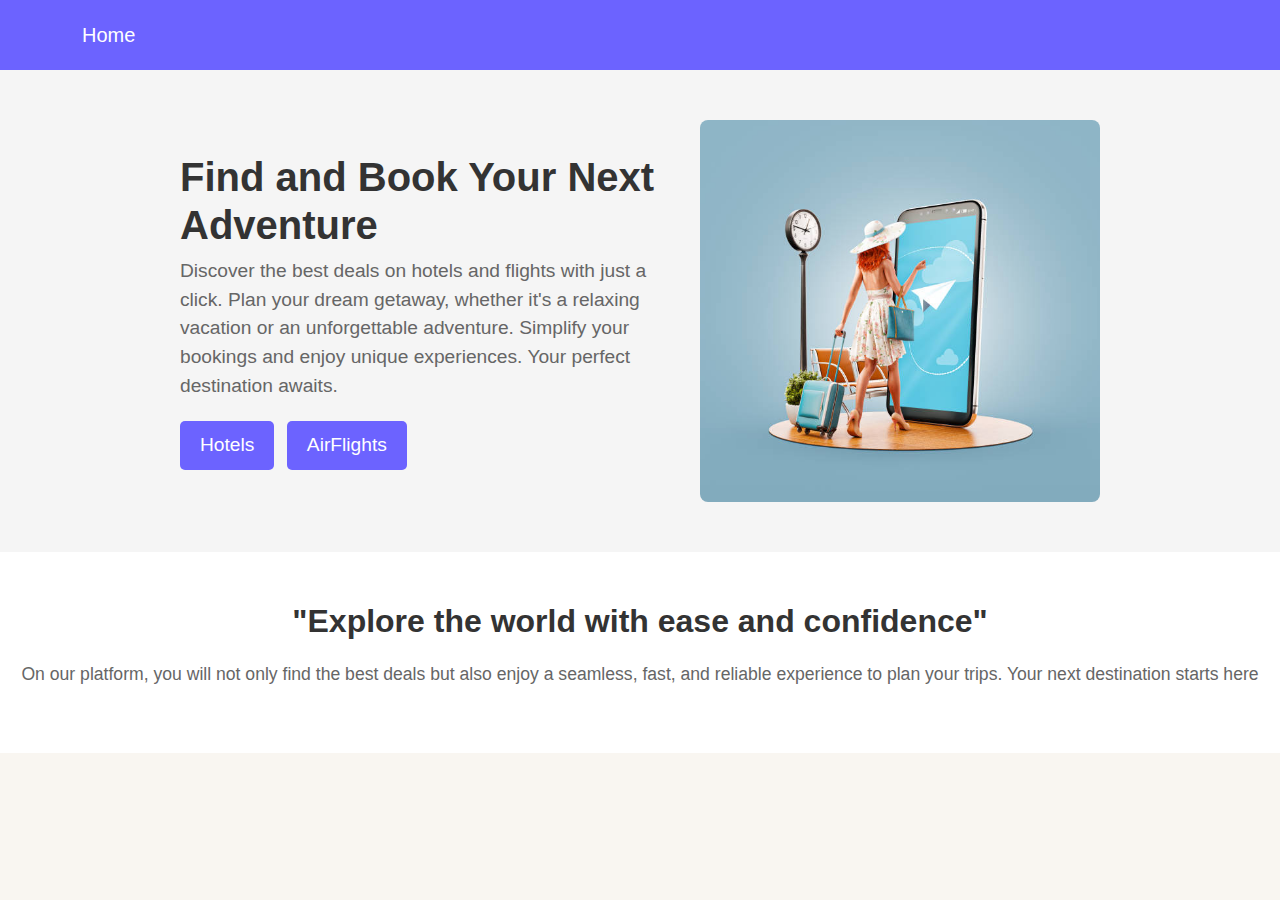
<file: index.html>
<!DOCTYPE html>
<html lang="en">

<head>
    <meta charset="UTF-8">
    <meta name="viewport" content="width=device-width, initial-scale=1.0">
    <title>Home - Welcome</title>

    <link href="https://cdn.jsdelivr.net/npm/bootstrap@5.3.2/dist/css/bootstrap.min.css" rel="stylesheet">
    <style>
        body {
            background-color: #f9f6f1; /* Fondo claro */
            font-family: Arial, sans-serif;
        }

        .navbar-custom {
            background-color: #6c63ff;
            padding: 15px;
        }

        .navbar-custom .nav-link {
            color: white;
            font-size: 1rem;
            font-weight: bold;
            margin-right: 15px;
        }

        .hero-section {
            background-color: #f5f5f5;
            padding: 50px 20px;
            display: flex;
            flex-wrap: wrap;
            justify-content: center;
            align-items: center;
        }

        .hero-section .text-content {
            max-width: 500px;
            margin-right: 20px;
        }

        .hero-section .text-content h1 {
            font-size: 2.5rem;
            font-weight: bold;
            color: #333;
        }

        .hero-section .text-content p {
            font-size: 1.2rem;
            color: #666;
            margin-bottom: 20px;
        }

        .hero-section .btn-main {
            background-color: #6c63ff;
            color: white;
            padding: 10px 20px;
            font-size: 1.2rem;
            border: none;
            border-radius: 5px;
        }

        .hero-section .btn-main:hover {
            background-color: #5a54d1;
        }

        .image-content img {
            max-width: 400px;
            border-radius: 8px;
        }

        .secondary-section {
            background-color: white;
            padding: 50px 20px;
        }

        .secondary-section h2 {
            font-size: 2rem;
            font-weight: bold;
            color: #333;
            margin-bottom: 20px;
        }

        .secondary-section p {
            font-size: 1.1rem;
            color: #666;
        }
    </style>
</head>

<body>

    <!-- Navbar -->
    <nav class="navbar navbar-expand-lg navbar-custom">
        <div class="container">
            <a class="navbar-brand text-white" href="#">Home</a>
            <button class="navbar-toggler" type="button" data-bs-toggle="collapse" data-bs-target="#navbarNav"
                aria-controls="navbarNav" aria-expanded="false" aria-label="Toggle navigation">
                <span class="navbar-toggler-icon"></span>
            </button>
            <div class="collapse navbar-collapse" id="navbarNav">
                <ul class="navbar-nav ms-auto">
                </ul>
            </div>
        </div>
    </nav>

    <!-- Hero Section -->
    <section class="hero-section">
        <div class="text-content">
            <h1>Find and Book Your Next Adventure</h1>
            <p>Discover the best deals on hotels and flights with just a click. Plan your dream getaway, whether it's a relaxing vacation or an unforgettable adventure. Simplify your bookings and enjoy unique experiences. Your perfect destination awaits.</p>
            <div>
                <a href="hotels.html" class="btn btn-main me-2">Hotels</a>
                <a href="airflights.html" class="btn btn-main">AirFlights</a>
            </div>
        </div>
        <div class="image-content">
            <img src="./istockphoto-1173289392-612x612.jpg" alt="Travel Image">
        </div>
    </section>

    <!-- Secondary Section -->
    <section class="secondary-section text-center">
        <h2>"Explore the world with ease and confidence"</h2>
        <p>On our platform, you will not only find the best deals but also enjoy a seamless, fast, and reliable experience to plan your trips. Your next destination starts here</p>
    </section>

    <script src="https://cdn.jsdelivr.net/npm/bootstrap@5.3.2/dist/js/bootstrap.bundle.min.js"></script>
</body>

</html>
</file>
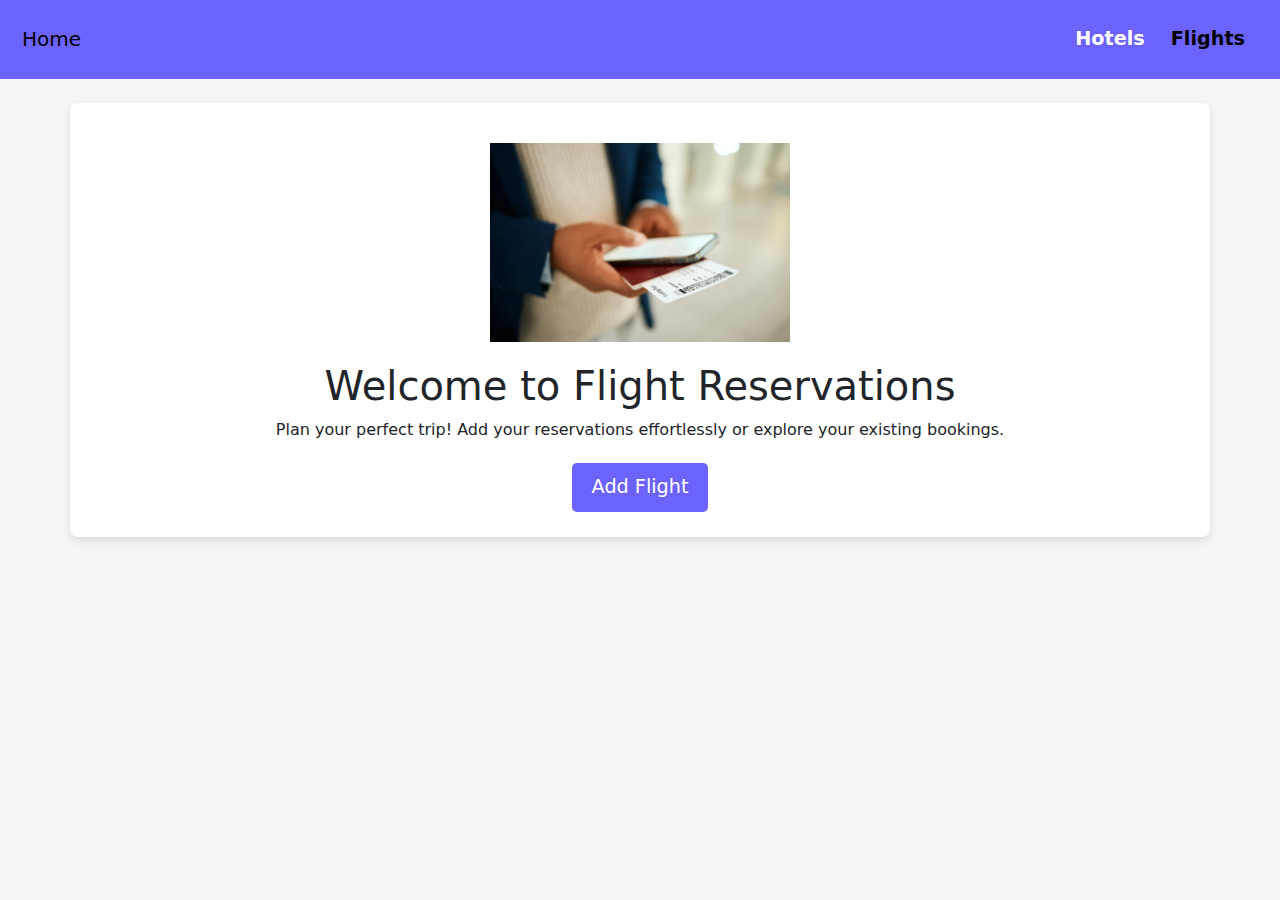
<file: airflights.html>
<!DOCTYPE html>
<html lang="en">

<head>
    <meta charset="UTF-8">
    <meta name="viewport" content="width=device-width, initial-scale=1.0">
    <title>Reservations - Flights</title>
    <link href="https://cdn.jsdelivr.net/npm/bootstrap@5.3.2/dist/css/bootstrap.min.css" rel="stylesheet">
    <style>
        body {
            background-color: #f5f5f5;
        }

        .navbar-custom {
            background-color: #6c63ff;
            padding: 15px 10px;
        }

        .navbar-custom .nav-link {
            color: white;
            font-size: 1.2rem;
            font-weight: bold;
            padding: 10px 20px;
            border-radius: 5px;
            margin: 0 5px;
        }

        .navbar-custom .nav-link:hover {
            background-color: #5a54d1;
        }

        .btn-main {
            background-color: #6c63ff;
            color: white;
            padding: 10px 20px;
            font-size: 1.2rem;
            border: none;
            border-radius: 5px;
            margin: 5px;
        }

        .btn-main:hover {
            background-color: #5a54d1;
        }

        .btn-edit {
            background-color: #28a745;
            color: white;
            padding: 5px 10px;
            border-radius: 5px;
            font-size: 0.9rem;
            border: none;
        }

        .btn-edit:hover {
            background-color: #218838;
        }


        .btn-delete {
            background-color: #dc3545;
            color: white;
            padding: 5px 10px;
            border-radius: 5px;
            font-size: 0.9rem;
            border: none;
        }

        .btn-delete:hover {
            background-color: #c82333;
        }

        .container {
            background-color: white;
            padding: 20px;
            border-radius: 8px;
            box-shadow: 0 4px 8px rgba(0, 0, 0, 0.1);
        }

        .table thead {
            background-color: #6c63ff;
            color: white;
        }

        .img-banner {
            max-width: 300px;
            margin: 20px auto;
            display: block;
        }
    </style>
</head>

<body>
    <!-- Navbar -->
    <nav class="navbar navbar-expand-lg navbar-custom">
        <div class="container-fluid">
            <a class="navbar-brand" href="index.html">Home</a>
            <ul class="navbar-nav ms-auto">
                <li class="nav-item">
                    <a class="nav-link" href="hotels.html">Hotels</a>
                </li>
                <li class="nav-item">
                    <a class="nav-link active" href="airflights.html">Flights</a>
                </li>
            </ul>
        </div>
    </nav>

    <div class="container mt-4 text-center">
        <img src="./istockphoto-1485260065-612x612.jpg" alt="Flights" class="img-banner">
        <h1>Welcome to Flight Reservations</h1>
        <p>Plan your perfect trip! Add your reservations effortlessly or explore your existing bookings.</p>
        <button class="btn btn-main" data-bs-toggle="modal" data-bs-target="#flightModal">Add Flight</button>
    </div>

    <!-- Flight Table -->
    <div id="flightsTableContainer" class="container mt-4" style="display: none;">
        <h2 class="mb-3">Your Flights</h2>

        <div class="row">
            <div class="col-lg-6"></div>
            <div class="col-lg-6">
                <div class="input-group mb-3">
                    <button class="btn btn-outline-secondary dropdown-toggle" type="button" data-bs-toggle="dropdown"
                        aria-expanded="false">Filter</button>

                    <div class="dropdown-menu container">
                        <div class="form-check">
                            <input class="form-check-input" type="radio" name="radioCityOriginName" id="radioCityOrigin"
                                onclick="pressRadioFilter('radioCityOrigin')">
                            <label class="form-check-label" for="radioCityOrigin">
                                City Origin
                            </label>
                        </div>
                        <div class="form-check">
                            <input class="form-check-input" type="radio" name="radioCityDestinationName"
                                id="radioCityDestination" onclick="pressRadioFilter('radioCityDestination')">
                            <label class="form-check-label" for="radioCityDestination">
                                City Destination
                            </label>
                        </div>
                        <div class="form-check">
                            <input class="form-check-input" type="radio" name="radioDepartureDateTimeName"
                                id="radioDepartureDateTime" onclick="pressRadioFilter('radioDepartureDateTime')">
                            <label class="form-check-label" for="radioDepartureDateTime">
                                Departure Date Time
                            </label>
                        </div>
                        <div class="form-check">
                            <input class="form-check-input" type="radio" name="radioPriceName" id="radioPrice"
                                onclick="pressRadioFilter('radioPrice')">
                            <label class="form-check-label" for="radioPrice">
                                Price
                            </label>
                        </div>
                    </div>

                    <input type="text" class="form-control" placeholder="Insert the City Origin"
                        aria-label="Recipient's username" aria-describedby="button-addon2">
                    <button class="btn btn-outline-secondary" type="button" id="button-addon2"
                        onclick="searchFlights()">Search</button>

                </div>
            </div>
        </div>

        <table id="flightsTable" class="table table-striped">
            <thead>
                <tr>
                    <th>City Origin</th>
                    <th>City Destination</th>
                    <th>Departure Date</th>
                    <th>Price</th>
                    <th>Actions</th>
                </tr>
            </thead>
            <tbody>
                <!-- Dynamic rows will be appended here -->
            </tbody>
        </table>
    </div>

    <!-- Modal for Adding and Editing Flights -->
    <div class="modal fade" id="flightModal" tabindex="-1" aria-labelledby="flightModalLabel" aria-hidden="true">
        <div class="modal-dialog">
            <div class="modal-content">
                <div class="modal-header">
                    <h5 class="modal-title" id="flightModalLabel">Add Flight Reservation</h5>
                    <button type="button" class="btn-close" data-bs-dismiss="modal" aria-label="Close"></button>
                </div>
                <div class="modal-body">
                    <form id="flightForm">
                        <div class="mb-3">
                            <label for="cityOrigin" class="form-label">City Origin</label>
                            <input type="text" class="form-control" id="cityOrigin" required pattern="[A-Za-z\s]+"
                                title="City Origin must contain only letters.">
                        </div>
                        <div class="mb-3">
                            <label for="cityDestination" class="form-label">City Destination</label>
                            <input type="text" class="form-control" id="cityDestination" required pattern="[A-Za-z\s]+"
                                title="City Destination must contain only letters.">
                        </div>
                        <div class="mb-3">
                            <label for="departureDateTime" class="form-label">Departure Date</label>
                            <input type="datetime-local" class="form-control" id="departureDateTime" required>
                        </div>
                        <div class="mb-3">
                            <label for="flightPrice" class="form-label">Price</label>
                            <input type="number" class="form-control" id="flightPrice" min="1"
                                title="Price must be a positive number greater than zero." required>
                        </div>
                        <input type="hidden" id="editFlightIndex">
                    </form>
                </div>
                <div class="modal-footer">
                    <button type="button" class="btn btn-secondary" data-bs-dismiss="modal">Close</button>
                    <button type="button" class="btn btn-primary" onclick="saveFlight()">Save</button>
                </div>
            </div>
        </div>
    </div>

    <script src="ports.js"></script>

    <script>
        let flightReservations = [];
        const flightTableBody = document.querySelector("#flightsTable tbody");

        getAirFlights();
        function getAirFlights() {
            fetch("http://localhost:" + customPorts.ports.airflights + "/api/flights/getFlights")
                .then(response => response.json())
                .then(data => {
                    flightReservations = data;

                    if (flightReservations.length === 0) {
                        alert("No flights available.");
                    }

                    console.log("flightReservations", flightReservations);
                    fillFlightsTable();
                    document.getElementById("flightsTableContainer").style.display = "block";
                })
                .catch(error => console.error(error));
        }

        function fillFlightsTable() {
            console.log("Airflight reservations fill", flightReservations)
            if (flightReservations.length >= 0) {
                flightTableBody.innerHTML = "";
                flightReservations.forEach((airflight, index) => {
                    const row = document.createElement("tr");
                    row.innerHTML = `
                        <td>${airflight.cityOrigin}</td>
                        <td>${airflight.cityDestination}</td>
                        <td>${airflight.departureDateTime}</td>
                        <td>${airflight.price}</td>
                        <td>
                            <button class="btn btn-primary btn-sm" onclick="editFlight(${index})">Edit</button>
                            <button class="btn btn-danger btn-sm" onclick="deleteFlight(${airflight.id})">Cancel</button>
                        </td>
                    `;
                    flightTableBody.appendChild(row);
                });
            } else {
                console.log("There is not information of flights");
            }
        }

        function showFlights() {
            const tableBody = document.querySelector("#flightsTable tbody");
            tableBody.innerHTML = "";

            if (flightReservations.length === 0) {
                alert("No flights available.");
                return;
            }

            flightReservations.forEach((reservation, index) => {
                const row = document.createElement("tr");
                row.innerHTML = `
                    <td>${reservation.cityOrigin}</td>
                    <td>${reservation.cityDestination}</td>
                    <td>${reservation.departureDateTime}</td>
                    <td>${reservation.price}</td>
                    <td>
                        <button class="btn btn-edit" onclick="editFlight(${index})">Edit</button>
                        <button class="btn btn-delete" onclick="deleteFlight(${index})">Delete</button>
                    </td>
                `;
                tableBody.appendChild(row);
            });

            document.getElementById("flightsTableContainer").style.display = "block";
        }

        function saveFlight() {
            const form = document.getElementById("flightForm");

            if (form.checkValidity()) {
                const cityOrigin = document.getElementById("cityOrigin").value;
                const cityDestination = document.getElementById("cityDestination").value;
                const departureDateTime = document.getElementById("departureDateTime").value;
                const flightPrice = document.getElementById("flightPrice").value;
                const editIndex = document.getElementById("editFlightIndex").value;

                if (!cityOrigin.match(/^[A-Za-z\s]+$/)) {
                    alert("City Origin must contain only letters.");
                    return;
                }

                if (!cityDestination.match(/^[A-Za-z\s]+$/)) {
                    alert("City Destination must contain only letters.");
                    return;
                }

                if (!departureDateTime) {
                    alert("Departure Date is required.");
                    return;
                }

                if (flightPrice <= 0 || isNaN(flightPrice)) {
                    alert("Price must be a positive number greater than zero.");
                    return;
                }

                const reservation = {
                    cityOrigin,
                    cityDestination,
                    departureDateTime,
                    price: parseFloat(flightPrice),
                };

                if (editIndex !== "") {
                    fetch("http://localhost:" + customPorts.ports.airflights + "/api/flights/" + flightReservations[editIndex].id + "", {
                        method: "PUT",
                        headers: {
                            "Content-Type": "application/json",
                        },
                        body: JSON.stringify(reservation),
                    })
                        .then(response => response.json())
                        .then(data => {
                            console.log("Flight updated successfully", data);
                            flightReservations[editIndex] = { id: flightReservations[editIndex].id, ...reservation };
                            fillFlightsTable();
                            const modal = bootstrap.Modal.getInstance(document.getElementById("flightModal"));
                            modal.hide();
                            form.reset();
                            document.getElementById("editFlightIndex").value = "";
                        })
                        .catch(error => console.error("Error updating flight:", error));
                } else {
                    fetch("http://localhost:" + customPorts.ports.airflights + "/api/flights/create", {
                        method: "POST",
                        headers: {
                            "Content-Type": "application/json",
                        },
                        body: JSON.stringify(reservation),
                    })
                        .then(response => response.json())
                        .then(data => {
                            console.log("Flight added successfully", data);
                            flightReservations.push(data);
                            fillFlightsTable();
                            const modal = bootstrap.Modal.getInstance(document.getElementById("flightModal"));
                            modal.hide();
                            form.reset();
                            alert("Flight reservation has been created.");
                        })
                        .catch(error => console.error("Error adding flight:", error));
                }
            } else {
                form.reportValidity();
            }
        }

        function editFlight(index) {
            const reservation = flightReservations[index];
            document.getElementById("cityOrigin").value = reservation.cityOrigin;
            document.getElementById("cityDestination").value = reservation.cityDestination;
            document.getElementById("departureDateTime").value = reservation.departureDateTime;
            document.getElementById("flightPrice").value = reservation.price;
            document.getElementById("editFlightIndex").value = index;

            const modal = new bootstrap.Modal(document.getElementById("flightModal"));
            modal.show();
        }

        function deleteFlight(idAirflight) {
            fetch("http://localhost:" + customPorts.ports.airflights + "/api/flights/" + idAirflight + "", {
                method: "DELETE",
            })
                .then(() => {
                    alert("The flight has been deleted successfully");
                    getAirFlights();
                })
                .catch(error => console.error("Error deleting flight:", error));
        }

        function pressRadioFilter(radioParameter) {
            /*switch(radioParameter){
                case "radioCityOrigin":
                    alert("Diste click en el filtro de City Origin");
                    fetch("http://localhost:" + customPorts.ports.airflights + "/api/flights/citiesOrigin/"+document.getElementById("radioCityOrigin")+"")
                .then(response => response.json())
                .then(data => {
                    console.log("data",data);
                })
                .catch(error => console.error(error));
                    break;
                case "radioCityDestination":
                    alert("Diste click en el filtro de City Destination");
                    fetch("http://localhost:" + customPorts.ports.airflights + "/api/flights/citiesDestination/"+document.getElementById("radioCityDestination")+"")
                .then(response => response.json())
                .then(data => {
                    console.log("data",data);
                })
                    break;
                case "radioDepartureDateTime":
                    alert("Diste click en el filtro de Departure Date Time");
                    fetch("http://localhost:" + customPorts.ports.airflights + "/api/flights/departuresTime/"+document.getElementById("radioDepartureDateTime")+"")
                .then(response => response.json())
                .then(data => {
                    console.log("data",data);
                })
                    break;
                case "radioPrice":
                    alert("Diste click en el filtro de Price");
                    fetch("http://localhost:" + customPorts.ports.airflights + "/api/flights/prices/"+document.getElementById("radioPrice")+"")
                .then(response => response.json())
                .then(data => {
                    console.log("data",data);
                })
                    break;
                default:
                    alert("Default");
                    break;
        }*/
        }
        function searchFlights() {
            const selectedFilter = document.querySelector('input[name="radioCityOriginName"]:checked, input[name="radioCityDestinationName"]:checked, input[name="radioDepartureDateTimeName"]:checked, input[name="radioPriceName"]:checked');
            const filterValue = document.querySelector('.form-control').value;

            if (!selectedFilter) {
                alert('Please select a filter option before searching.');
                return;
            }

            if (!filterValue) {
                alert('Please enter a value to search.');
                return;
            }

            const filterType = selectedFilter.id; // Obtiene el ID del filtro seleccionado
            let apiUrl = "";

            // Configura el endpoint de la API según el filtro seleccionado
            switch (filterType) {
                case "radioCityOrigin":
                    apiUrl = `http://localhost:${customPorts.ports.airflights}/api/flights/citiesOrigin/${filterValue}`;
                    break;
                case "radioCityDestination":
                    apiUrl = `http://localhost:${customPorts.ports.airflights}/api/flights/citiesDestination/${filterValue}`;
                    break;
                case "radioDepartureDateTime":
                    apiUrl = `http://localhost:${customPorts.ports.airflights}/api/flights/departuresTime/${filterValue}`;
                    break;
                case "radioPrice":
                    apiUrl = `http://localhost:${customPorts.ports.airflights}/api/flights/prices/${filterValue}`;
                    break;
                default:
                    alert('Unknown filter type.');
                    return;
            }

            // Llamada a la API para obtener los datos filtrados
            fetch(apiUrl)
                .then(response => response.json())
                .then(data => {
                    if (data.length === 0) {
                        alert("No flights found for the selected filter.");
                    } else {
                        console.log("Filtered flights:", data);
                        //displayFilteredFlights(data); // Función para mostrar los resultados filtrados en la tabla
                        flightReservations = data;
                        fillFlightsTable();
                    }
                })
                .catch(error => console.error("Error fetching flights:", error));
        }

    </script>

    <script src="https://cdn.jsdelivr.net/npm/bootstrap@5.3.2/dist/js/bootstrap.bundle.min.js"></script>
</body>

</html>
</file>
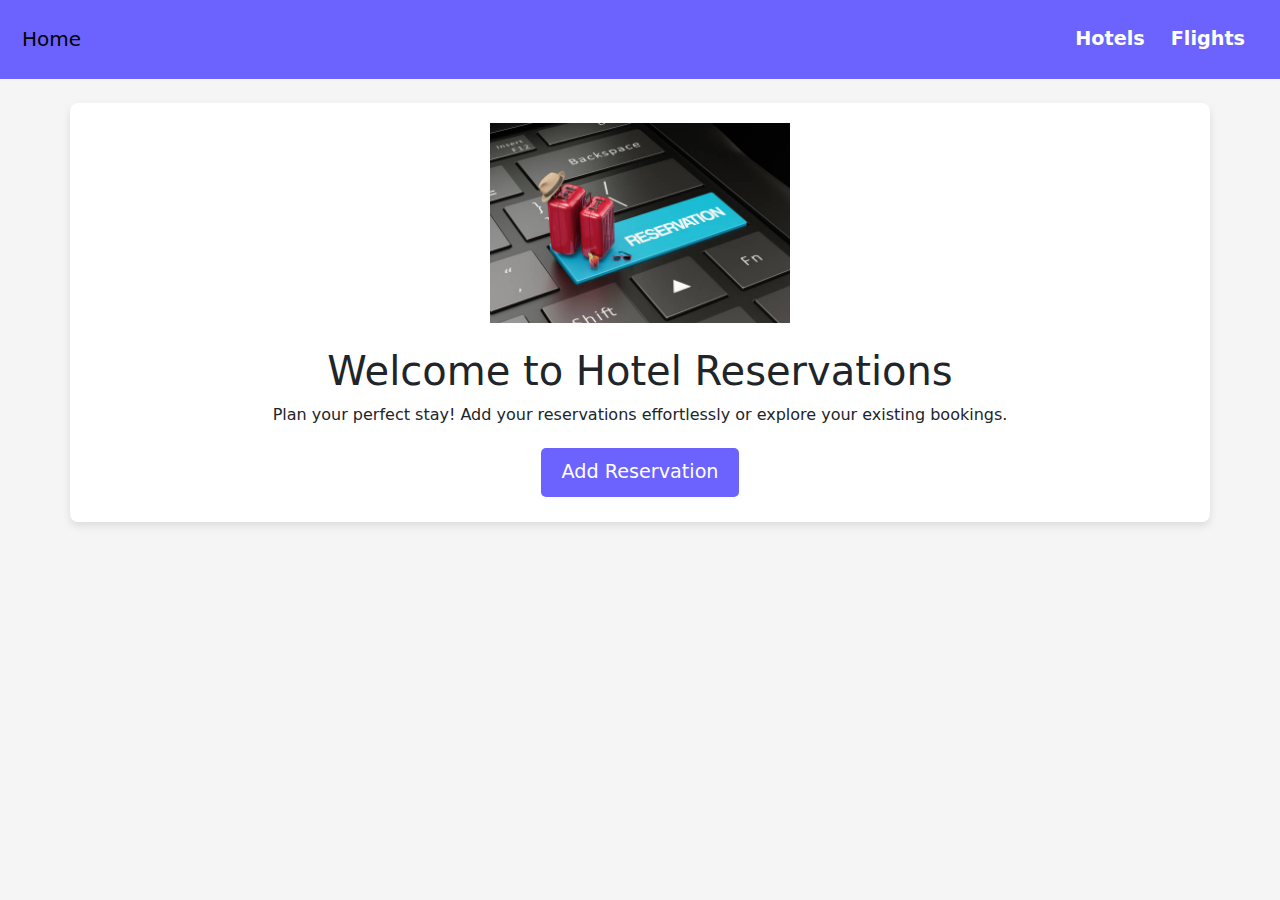
<file: hotels.html>
<!DOCTYPE html>
<html lang="en">

<head>
    <meta charset="UTF-8">
    <meta name="viewport" content="width=device-width, initial-scale=1.0">
    <title>Reservations - Hotels</title>
    <link href="https://cdn.jsdelivr.net/npm/bootstrap@5.3.2/dist/css/bootstrap.min.css" rel="stylesheet">
    <style>
        body {
            background-color: #f5f5f5;
        }

        .navbar-custom {
            background-color: #6c63ff;
            padding: 15px 10px;
        }

        .navbar-custom .nav-link {
            color: white;
            font-size: 1.2rem;
            font-weight: bold;
            padding: 10px 20px;
            border-radius: 5px;
            margin: 0 5px;
        }

        .navbar-custom .nav-link:hover {
            background-color: #5a54d1;
        }

        .btn-main {
            background-color: #6c63ff;
            color: white;
            padding: 10px 20px;
            font-size: 1.2rem;
            border: none;
            border-radius: 5px;
            margin: 5px;
        }

        .btn-main:hover {
            background-color: #5a54d1;
        }

        .btn-edit {
            background-color: #28a745;
            color: white;
            padding: 5px 10px;
            border-radius: 5px;
            font-size: 0.9rem;
            border: none;
        }

        .btn-edit:hover {
            background-color: #218838;
        }

        .btn-delete {
            background-color: #dc3545;
            color: white;
            padding: 5px 10px;
            border-radius: 5px;
            font-size: 0.9rem;
            border: none;
        }

        .btn-delete:hover {
            background-color: #c82333;
        }

        .container {
            background-color: white;
            padding: 20px;
            border-radius: 8px;
            box-shadow: 0 4px 8px rgba(0, 0, 0, 0.1);
        }

        .table thead {
            background-color: #6c63ff;
            color: white;
        }

        .img-banner {
            max-width: 300px;
            margin: 20px auto;
            display: block;
        }
    </style>
</head>

<body>
    <!-- Navbar -->
    <nav class="navbar navbar-expand-lg navbar-custom">
        <div class="container-fluid">
            <a class="navbar-brand" href="index.html">Home</a>
            <ul class="navbar-nav ms-auto">
                <li class="nav-item">
                    <a class="nav-link" href="hotels.html">Hotels</a>
                </li>
                <li class="nav-item">
                    <a class="nav-link" href="airflights.html">Flights</a>
                </li>
            </ul>
        </div>
    </nav>

    <div class="container mt-4 text-center">
        <img src="./istockphoto-1146556068-612x612.jpg" alt="Reservation" class="img-fluid mb-4"
            style="max-width: 300px;">
        <h1>Welcome to Hotel Reservations</h1>
        <p>Plan your perfect stay! Add your reservations effortlessly or explore your existing bookings.</p>
        <button class="btn btn-main" data-bs-toggle="modal" data-bs-target="#hotelModal">Add Reservation</button>
    </div>

    <!-- Reservation Table -->
    <div id="reservationsTableContainer" class="container mt-4" style="display: none;">
        <h2 class="mb-3">Your Reservations</h2>
        <table id="reservationsTable" class="table table-striped">
            <thead>
                <tr>
                    <th>Name Hotel</th>
                    <th>Location</th>
                    <th>Price</th>
                    <th>Check In</th>
                    <th>Actions</th>
                </tr>
            </thead>
            <tbody>
                <!-- Dynamic rows will be appended here -->
            </tbody>
        </table>
    </div>

    <!-- Modal for Adding and Editing Reservation -->
    <div class="modal fade" id="hotelModal" tabindex="-1" aria-labelledby="hotelModalLabel" aria-hidden="true">
        <div class="modal-dialog">
            <div class="modal-content">
                <div class="modal-header">
                    <h5 class="modal-title" id="hotelModalLabel">Add Hotel Reservation</h5>
                    <button type="button" class="btn-close" data-bs-dismiss="modal" aria-label="Close"></button>
                </div>
                <div class="modal-body">
                    <form id="hotelForm">
                        <div class="mb-3">
                            <label for="hotelName" class="form-label">Hotel Name</label>
                            <input type="text" class="form-control" id="hotelName" required pattern="[A-Za-z\s]+"
                                title="Hotel Name must contain only letters.">
                        </div>
                        <div class="mb-3">
                            <label for="location" class="form-label">Location</label>
                            <input type="text" class="form-control" id="location" required pattern="[A-Za-z\s]+"
                                title="Location must contain only letters.">
                        </div>
                        <div class="mb-3">
                            <label for="checkIn" class="form-label">Check In</label>
                            <input type="datetime-local" class="form-control" id="checkIn" required>
                        </div>
                        <div class="mb-3">
                            <label for="price" class="form-label">Price</label>
                            <input type="number" class="form-control" id="price" min="1"
                                title="Price must be a positive number greater than zero." required>
                        </div>
                        <input type="hidden" id="editIndex">
                    </form>
                </div>
                <div class="modal-footer">
                    <button type="button" class="btn btn-secondary" data-bs-dismiss="modal">Close</button>
                    <button type="button" class="btn btn-primary" onclick="saveHotel()">Save</button>
                </div>
            </div>
        </div>
    </div>

    <script src="ports.js"></script>

    <script>
        let hotelReservations = [];
        const hotelTableBody = document.querySelector("#reservationsTable tbody");

        getHotels();
        function getHotels() {
            fetch("http://localhost:" + customPorts.ports.hotels + "/api/hotels/getHotels")
                .then(response => response.json())
                .then(data => {
                    console.log("Datos recibidos del API:", data); // Verifica el contenido aquí
                    hotelReservations = data;
                    if (!hotelReservations || hotelReservations.length === 0) {
                        alert("No reservations available.");
                        document.getElementById("reservationsTableContainer").style.display = "none";
                        return;
                    }
                    fillHotelsTable();
                    document.getElementById("reservationsTableContainer").style.display = "block";
                })
                .catch(error => {
                    console.error("Error fetching hotels:", error);
                    alert("There was an error retrieving the hotel reservations.");
                })
        };

        function fillHotelsTable() {
            console.log("Filling hotels table with:", hotelReservations);
            hotelTableBody.innerHTML = "";

            hotelReservations.forEach((hotel, index) => {

                if (!hotel.hotelName || !hotel.location || !hotel.checkIn || !hotel.price) {
                    console.warn("Datos incompletos para la reserva:", hotel);
                    return; // Salta entradas incompletas
                }
                const row = document.createElement("tr");
                row.innerHTML = `
                        <td>${hotel.hotelName}</td>
                        <td>${hotel.location}</td>
                        <td>${new Date(hotel.checkIn).toLocaleString()}</td> <!-- Formato legible -->
                        <td>${hotel.price}</td>
                        <td>
                            <button class="btn btn-primary btn-sm" onclick="editHotel(${index})">Edit</button>
                            <button class="btn btn-danger btn-sm" onclick="deleteHotel(${hotel.id})">Cancel</button>
                        </td>
                    `;
                hotelTableBody.appendChild(row);
            });
        }

        function showReservations() {
            const tableBody = document.querySelector("#reservationsTable tbody");
            tableBody.innerHTML = "";

            if (hotelReservations.length === 0) {
                alert("No reservations available.");
                return;
            }

            hotelReservations.forEach((reservation, index) => {
                const row = document.createElement("tr");
                row.innerHTML = `
                    <td>${reservation.hotelName}</td>
                    <td>${reservation.location}</td>
                    <td>${reservation.price}</td>
                    <td>${reservation.checkIn}</td>
                    <td>
                        <button class="btn btn-edit" onclick="editHotel(${index})">Edit</button>
                        <button class="btn btn-delete" onclick="deleteHotel(${index})">Cancel</button>
                    </td>
                `;
                tableBody.appendChild(row);
            });

            document.getElementById("reservationsTableContainer").style.display = "block";
        }

        function saveHotel() {
            const form = document.getElementById("hotelForm");

            if (form.checkValidity()) {
                const hotelName = document.getElementById("hotelName").value.trim();
                const location = document.getElementById("location").value.trim();
                const price = document.getElementById("price").value.trim();
                const checkIn = document.getElementById("checkIn").value.trim();
                const editIndex = document.getElementById("editIndex").value;

                if (!hotelName.match(/^[A-Za-z\s]+$/)) {
                    alert("Hotel Name must contain only letters.");
                    return;
                }

                if (!location.match(/^[A-Za-z\s]+$/)) {
                    alert("Location must contain only letters.");
                    return;
                }

                if (!checkIn) {
                    alert("Check-In date is required.");
                    return;
                }

                if (price <= 0 || isNaN(price)) {
                    alert("Price must be a positive number.");
                    return;
                }

                const reservation = {
                    hotelName,
                    location,
                    checkIn,
                    price: parseFloat(price),
                };

                if (editIndex !== "") {
                    fetch("http://localhost:" + customPorts.ports.hotels + "/api/hotels/" + hotelReservations[editIndex].id + "", {
                        method: "PUT",
                        headers: {
                            "Content-Type": "application/json",
                        },
                        body: JSON.stringify(reservation),
                    })
                        .then(response => response.json())
                        .then(data => {
                            console.log("Hotel reservation updated successfully", data);
                            hotelReservations[editIndex] = { id: hotelReservations[editIndex].id, ...reservation };
                            fillHotelsTable();
                            const modal = bootstrap.Modal.getInstance(document.getElementById("hotelModal"));
                            modal.hide();
                            form.reset();
                            document.getElementById("editHotelIndex").value = "";
                        })
                        .catch(error => console.error("Error updating hotel reservation:", error));
                } else {
                    fetch("http://localhost:" + customPorts.ports.hotels + "/api/hotels/create", {
                        method: "POST",
                        headers: {
                            "Content-Type": "application/json",
                        },
                        body: JSON.stringify(reservation),
                    })
                        .then(response => response.json())
                        .then(data => {
                            console.log("Hotel reservation added successfully", data);
                            hotelReservations.push(data);
                            fillHotelsTable();
                            const modal = bootstrap.Modal.getInstance(document.getElementById("hotelModal"));
                            modal.hide();
                            form.reset();
                            alert("Hotel reservation has been created.");
                        })
                        .catch(error => console.error("Error adding hotel reservation:", error));
                }
            } else {
                form.reportValidity();
            }
        }

        function editHotel(index) {
            const reservation = hotelReservations[index];
            document.getElementById("hotelName").value = reservation.hotelName;
            document.getElementById("location").value = reservation.location;
            document.getElementById("price").value = reservation.price;
            document.getElementById("checkIn").value = reservation.checkIn;
            document.getElementById("editIndex").value = index;

            const modal = new bootstrap.Modal(document.getElementById("hotelModal"));
            modal.show();
        }

        function deleteHotel(idHotel) {
            fetch("http://localhost:" + customPorts.ports.hotels + "/api/hotels/" + idHotel + "", {
                method: "DELETE",
            })
                .then(() => {
                    alert("The hotel reservation has been deleted successfully");
                    getHotels();
                })
                .catch(error => console.error("Error deleting hotel reservation:", error));
        }

    </script>

    <script src="https://cdn.jsdelivr.net/npm/bootstrap@5.3.2/dist/js/bootstrap.bundle.min.js"></script>
</body>

</html>
</file>
